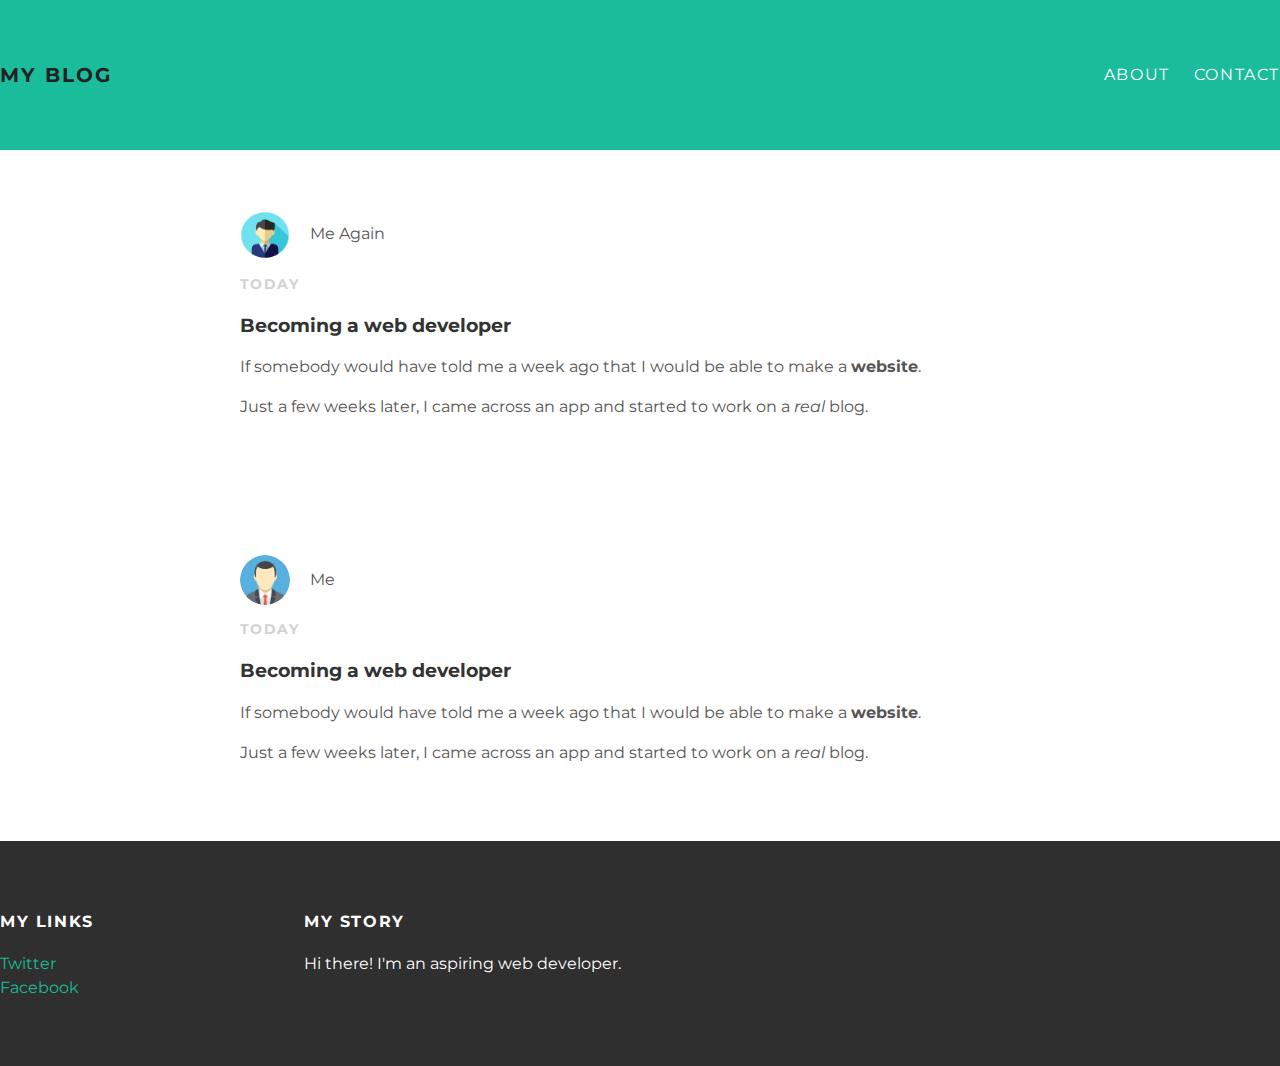
<file: index.html>
<!DOCTYPE html>
<html>
  <head>
      <title>My Blog</title>
      <link rel="stylesheet" type="text/css" href="styles.css">
  </head>
  <body>
      <div id="header">
  <div class="post-container">
  <a id="header-title" href="index.html">My Blog</a>
  <ul id="header-nav" class="navbar-links">
  <li><a href="about.html">About</a></li>
  <li><a href="mailto:me@me.com">Contact</a></li>
  </ul>
    </div>
   </div>
   <div id="content">
 <div class="post-container">
 <div class="post">
   <div class="post-author">
     <img src="unnamed.png">
     <span>Me Again</span>
   </div>
   <p class="post-date">Today</p>
   <h3 class="post-title">Becoming a web developer</h3>
   <div class="post-content">
     <p>If somebody would have told me a week ago that I would be able to make a <strong>website</strong>.</p>
     <p>Just a few weeks later, I came across an app and started to work on a <em>real</em> blog.</p>
        </div>
      <div id="content">
<div class="post-container">
<div class="post"> </div>
  <div class="post-author">
    <img src="images.png">
    <span>Me</span>
  </div>
  <p class="post-date">Today</p>
  <h3 class="post-title">Becoming a web developer</h3>
  <div class="post-content">
    <p>If somebody would have told me a week ago that I would be able to make a <strong>website</strong>.</p>
    <p>Just a few weeks later, I came across an app and started to work on a <em>real</em> blog.</p>
      </div>
     </div>
    </div>
   </div>
    <div id="footer">
  <div class="post-container">

    <div class="column">
      <h4>My Links</h4>
      <p>
<a href="https://twitter.com">Twitter</a>
<br>
<a href="https://facebook.com">Facebook</a>
      </p>
          </div>
          <div class="column">
            <h4>My Story</h4>
            <p>Hi there! I'm an aspiring web developer.</p>
          </div>
          </div>
    </div>
      </body>
    </html>
</file>
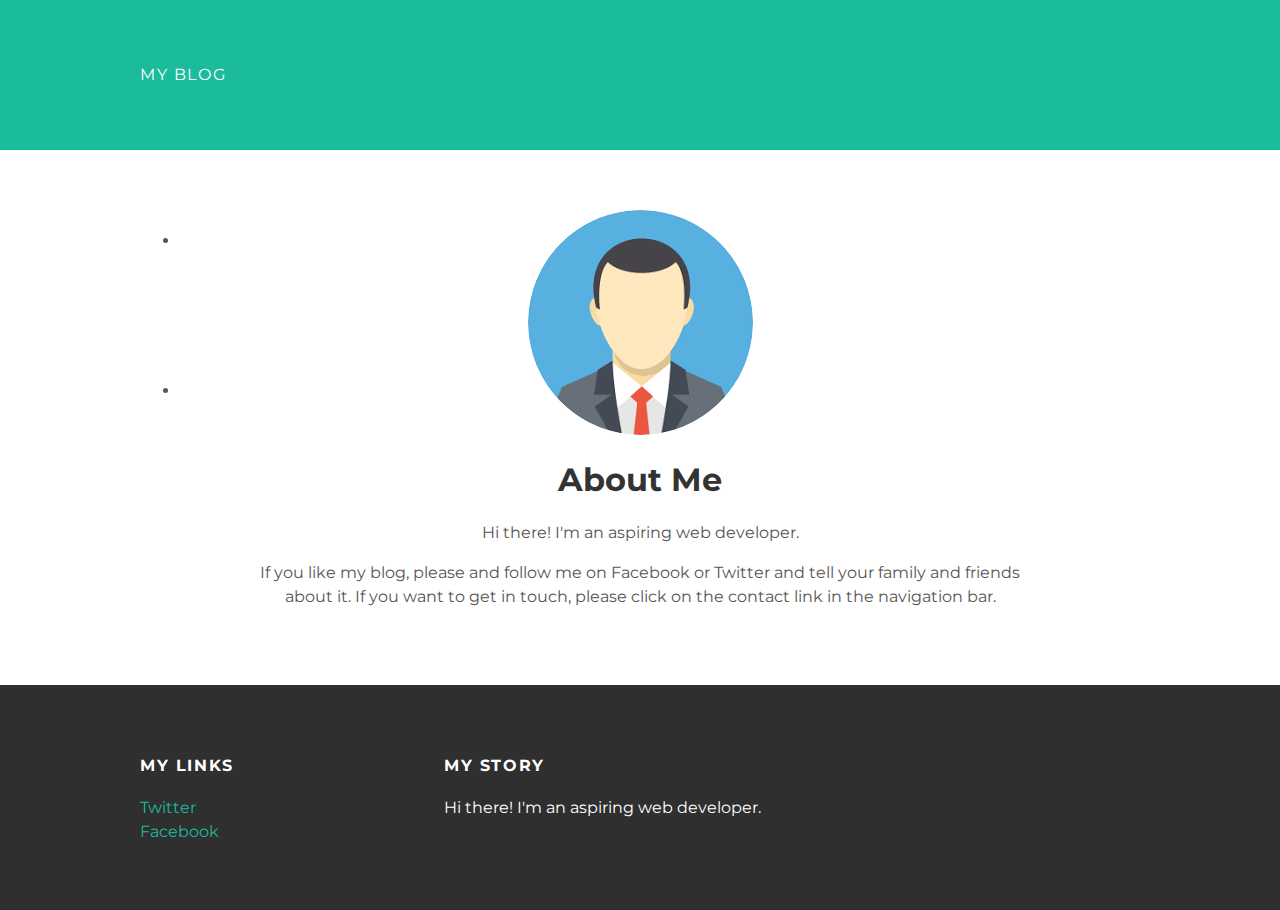
<file: about.html>
<!DOCTYPE html>
<html>
  <head>
  <title>My Blog</title>
  <link rel="stylesheet" type="text/css" href="styles.css">
  </head>
  <body>
      <div id="header">
  <div class="container">
  <a href="index.html">My Blog</a>
  <ul class="navbar-links">
  <li><a href="about.html">About</a></li>
  <li><a href="mailto:me@me.com">Contact</a></li>
  </ul>
    </div>
   </div>
  <div id="content">
<div class="container">
<div class="about">
  <div class="about-author">
    <img src="images.png">
      </div>
    <h1 class="about-title">About Me</h1>
  <div class="about-content">
    <p>Hi there! I'm an aspiring web developer.</p>
    <p>If you like my blog, please and follow me on Facebook or Twitter and tell your family and friends about it. If you want to get in touch, please click on the contact link in the navigation bar.</p>
      </div>
     </div>
    </div>
   </div>
    <div id="footer">
  <div class="container">

    <div class="column">
      <h4>My Links</h4>
      <p>
<a href="https://twitter.com">Twitter</a>
<br>
<a href="https://facebook.com">Facebook</a>
      </p>
          </div>
          <div class="column">
            <h4>My Story</h4>
            <p>Hi there! I'm an aspiring web developer.</p>
          </div>
          </div>
    </div>
      </body>
</html>
</file>
<file: styles.css>
@import url(http://fonts.googleapis.com/css?family=Montserrat:400,700);
body {
 color: #555;
margin: 0;

font-family: 'Montserrat', sans-serif;
}

#header {
  background-color: #1abc9c;
  height: 150px;
  line-height: 150px;
}
#header a {
  color: white;
  text-decoration: none;

  text-transform: uppercase;
  letter-spacing: 0.1em;
}
#header a:hover {
  color: #222;
}
#header-title {
  display: block;
  float: left;

  font-size: 20px;
  font-weight: bold;
}
#header-nav {
  display: block;
  float: right;
  margin-top: 0;
}
#header-nav  li{
  display: inline;
padding-left: 20px;
  }
  .container {
    max-width: 1000px;
    margin: 0 auto;
  }
  #footer {
    background-color: #2f2f2f;
    padding: 50px 0;
  }
  .column {
    min-width: 300px;
    display: inline-block;
    vertical-align: top;
  }
  #footer h4{
    color: white;
    text-transform: uppercase;
    letter-spacing: 0.1em;
  }
  #footer p {
    color: white;
  }
  a {
    color: #1abc9c;
    text-decoration: none;
  }
  a:hover {
    color: #F6A623;
  }
  .post, .about {
    max-width: 800px;
    margin: 0 auto;
    padding: 60px 0;
  }
  .post-author img {
    width: 50px;
    height: 50px;
    vertical-align: middle;
  }
  .post-author span {
    margin-left: 16px;
  }
  .post-date {
    color: #D2D2D2;

    font-size: 14px;
    font-weight: bold;

    text-transform: uppercase;
    letter-spacing: 0.1em;
  }
  h1, h2, h3, h4 {
    color: #333;
  }
  p {
    line-height: 1.5;
  }
  .about {
    text-align: center;
  }
  .post-author img,
  .about-author img {
    border-radius: 50%;
  }
  .post-container:nth-child(even) {
    background-color: #f2f2f2;
  }
</file>
